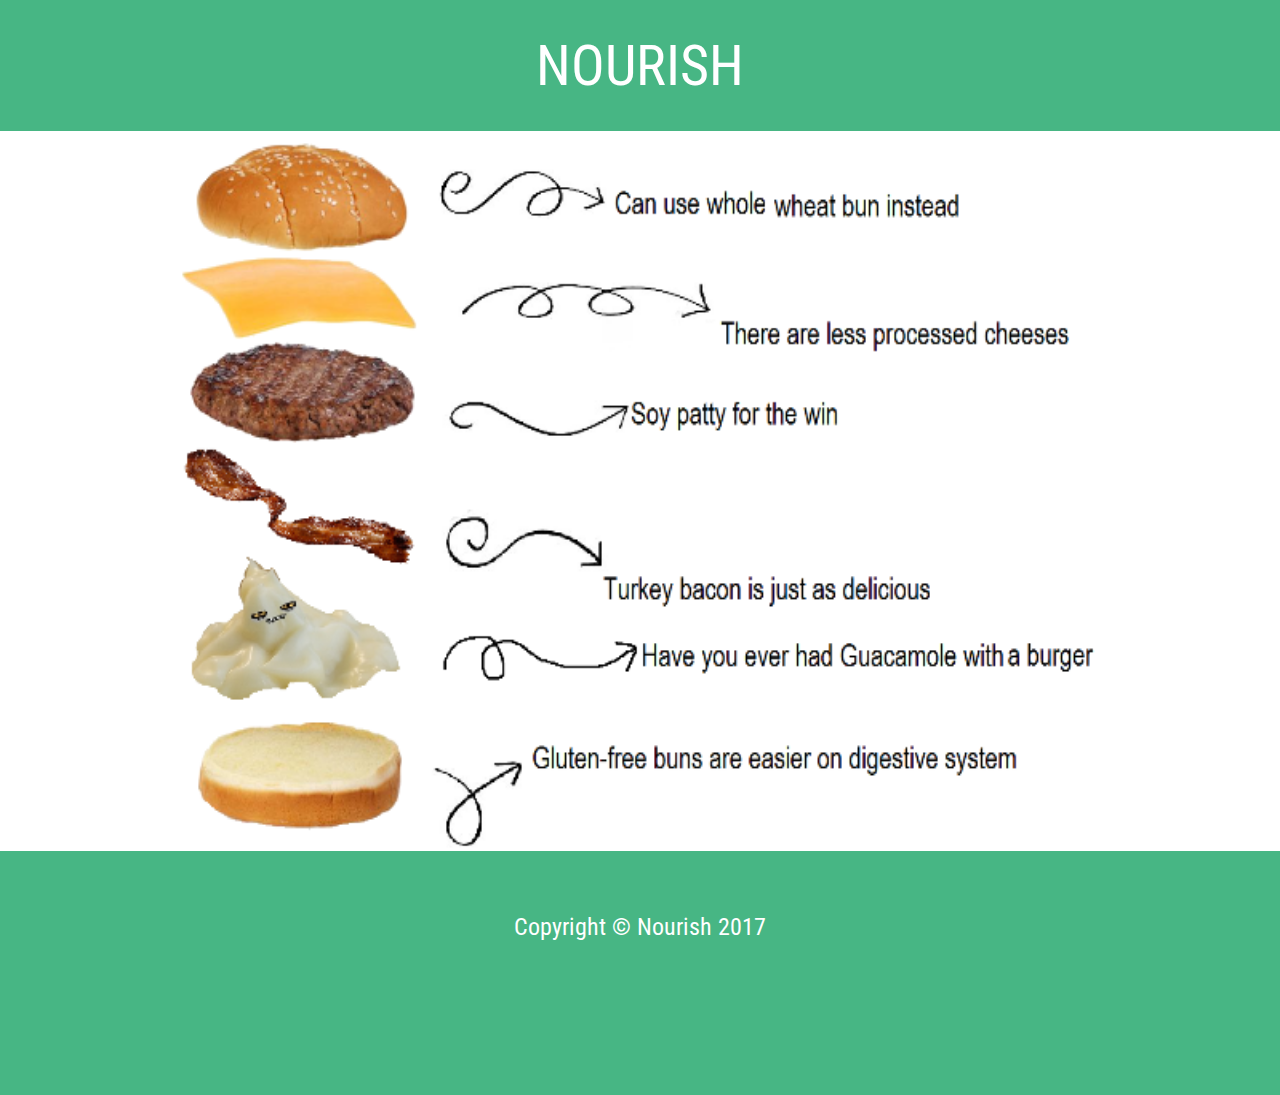
<file: index.html>
<!doctype html>
<html>
<head>
    <meta charset="UTF-8">
    <link href="https://fonts.googleapis.com/css?family=Roboto+Condensed:300,400,700" rel="stylesheet" type="text/css">
    <link href="tinastyle.css" rel="stylesheet" type="text/css">
    <title>NOURISH</title>
</head>
<body>
    <section id = "page-header">
        <h1><a href="home.html">NOURISH</a></h1>
    </section>
    <section id="pictures">
        <img src="images/hamburger.png" width="100%">
    </section>
</body>
    
<footer>
        <article>
            <a id="copyright">Copyright &copy; Nourish 2017</a>
        </article>

</footer>
</html>
</file>
<file: tinastyle.css>
body
{
    margin: 0;
    font: 1.2em/1.3 'Roboto Condensed', sans-serif;
    font-size: 100%;
    font-weight: 300;
    text-decoration: none;
}

h1
{
    font: 3.5em/1 'Roboto Condensed', sans-serif;
    font-weight: 400;
    text-transform: uppercase;
    text-align: center;
}

section
{
    background-color: white;
}

a:link { text-decoration: none; }
a:link {color: white;}
a:visited {color: white;}
a:hover {color: white ; }
a:active {color: white; }

section#page-header
{
    width: 100%;
    background-color: #47b684;
    background-size: cover;
    color: #fff;
    display: table;
}

img
{
    height: 80vh;
    min-width: 600px;
    display: block;
}

footer
{
    height: 20vh;
    background-color: #47b684;
    font: 1.5em/1 'Roboto Condensed', sans-serif;
    font-weight: 400;
    text-align: center;
    padding-top: 5%;
    color: white;
}
</file>
